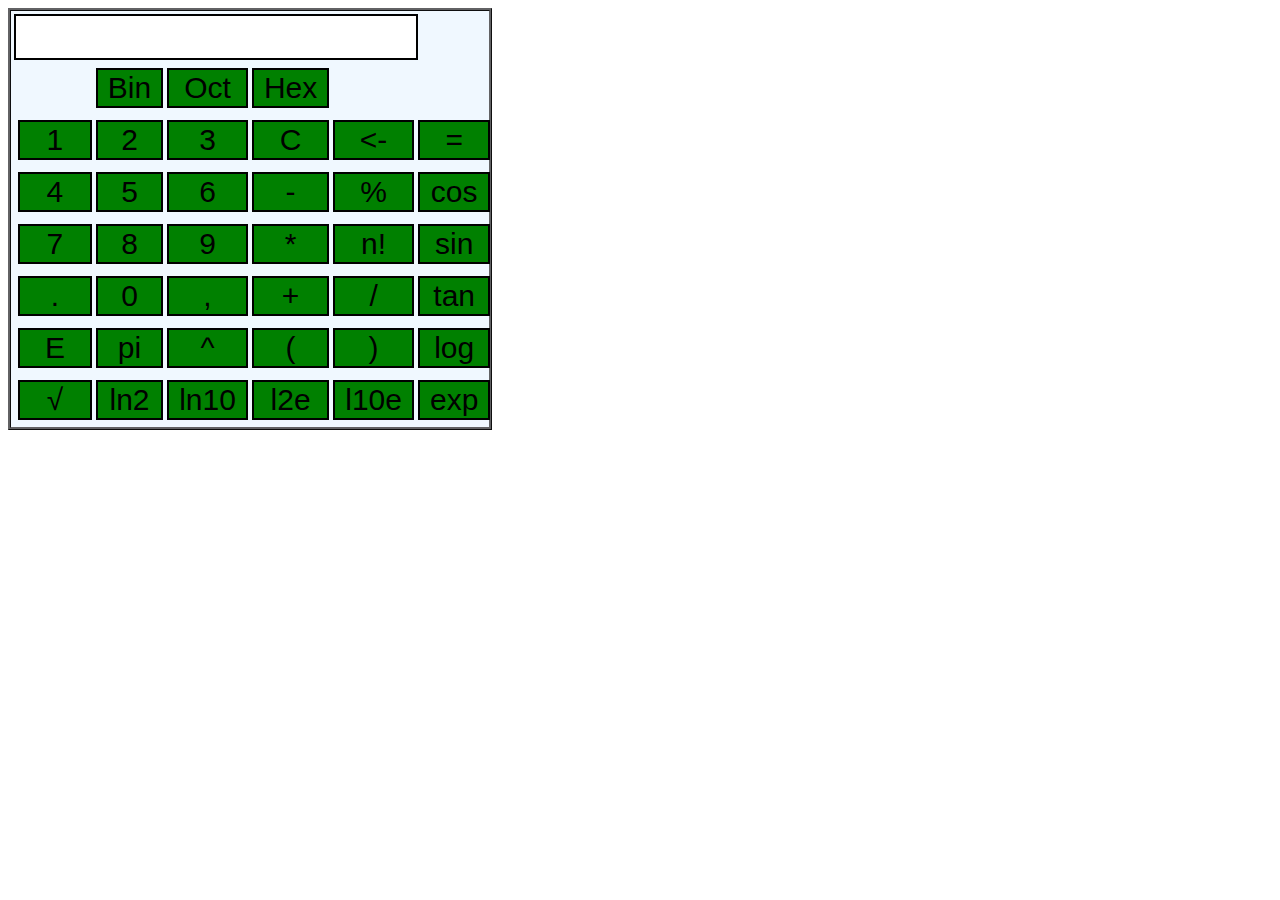
<file: cal2/index.html>
<!DOCTYPE html>
<html>
	
<head>
	<title>
		Calculadora
	</title>
	<link rel="stylesheet" href="styles.css">
	<script src="script.js"></script>
</head>

<body>
	
	<form name = "calc">
		<table id = "calc">		
			<tr>
			<td colspan=5>
				<input id="btn"
					name="display"
					onkeypress="return event.charCode >= 48 && event.charCode <= 57"
					type="text">
			</td>
			</tr>

			<tr>
				<td></td>
				<td><input id="btn" type="button" value="Bin" onclick="binary(calc);"/></td>
				<td><input id="btn" type="button" value="Oct" onclick="octal(calc);"/></td>
				<td><input id="btn" type="button" value="Hex" onclick="hex(calc);"/></td>
				<td colspan=2></td>
			</tr>

			<tr>
			<td>
				<input id="btn" type="button" value="1"
					OnClick="calc.display.value+='1'">
			</td>

			<td>
				<input id="btn" type="button" value="2"
					OnClick="calc.display.value+='2'">
			</td>

			<td>
				<input id="btn" type="button" value="3"
					OnClick="calc.display.value+='3'">
			</td>

			<td>
				<input id="btn" type="button" value="C"
					OnClick="limpiar(calc)">
			</td>
			<td>
				<input id="btn" type="button" value="<-"
					OnClick="backspace(this.form)">
			</td>
			<td>
				<input id="btn" type="button" value="="
					OnClick="calcular(calc)">
			</td>
			</tr>
			<tr>
			<td>
				<input id="btn" type="button" value="4"
					OnClick="calc.display.value+='4'">
			</td>
			<td>
				<input id="btn" type="button" value="5"
					OnClick="calc.display.value+='5'">
			</td>
			<td>
				<input id="btn" type="button" value="6"
					OnClick="calc.display.value+='6'">
			</td>
			<td>
				<input id="btn" type="button" value="-"
					OnClick="setValue(calc, '-')">
			</td>
			<td>
				<input id="btn" type="button" value="%"
					OnClick="setValue(calc, '%')">
			</td>
			<td>
				<input id="btn" type="button" value="cos"
					OnClick="replaceValue(calc, 'Math.cos(')">
			</td>
			</tr>

			<tr>
			<td>
				<input id="btn" type="button" value="7"
					OnClick="calc.display.value+='7'">
			</td>
			<td>
				<input id="btn" type="button" value="8"
					OnClick="calc.display.value+='8'">
			</td>
			<td>
				<input id="btn" type="button" value="9"
					OnClick="calc.display.value+='9'">
			</td>
			<td>
				<input id="btn" type="button" value="*"
					OnClick="setValue(calc, '*')">
			</td>
			<td>
				<input id="btn" type="button" value="n!"
					OnClick="setValue(calc, '!')">
			</td>
			<td>
				<input id="btn" type="button" value="sin"
					OnClick="replaceValue(calc, 'Math.sin(')">
			</td>
			</tr>
			<tr>
			<td>
				<input id="btn" type="button" value="."
					OnClick="setValue(calc, '.')">
			</td>
			<td>
				<input id="btn" type="button" value="0"
					OnClick="calc.display.value+='0'">
			</td>
			<td>
				<input id="btn" type="button" value=","
					OnClick="setValue(calc, ',')">
			</td>
			<td>
				<input id="btn" type="button" value="+"
					OnClick="setValue(calc, '+')">
			</td>
			<td>
				<input id="btn" type="button" value="/"
					OnClick="setValue(calc, '/')">
			</td>
			<td>
				<input id="btn" type="button" value="tan"
					OnClick="replaceValue(calc, 'Math.tan(')">
			</td>
			</tr>
			<tr>
			<td>
				<input id="btn" type="button" value="E"
					OnClick="setValue(calc, 'E')">
			</td>
			<td>
				<input id="btn" type="button" value="pi"
					OnClick="setValue(calc, 'Math.PI')">
			</td>
			<td>
				<input id="btn" type="button" value="^"
					OnClick="setValue(calc, 'Math.pow(')">
			</td>
			<td>
				<input id="btn" type="button" value="("
					OnClick="setValue(calc, '(')">
			</td>
			<td>
				<input id="btn" type="button" value=")"
					OnClick="setValue(calc, ')')">
			</td>

			<td>
				<input id="btn" type="button" value="log"
					OnClick="replaceValue(calc, 'Math.log(')">
			</td>
			</tr>

			<tr>
			<td>
				<input id="btn" type="button" value="  √  "
					OnClick="setValue(calc, 'Math.sqrt(')">
			</td>

			<td>
				<input id="btn" type="button" value="ln2"
					OnClick="setValue(calc, 'Math.LN2')">
			</td>

			<td>
				<input id="btn" type="button" value="ln10"
					OnClick="setValue(calc, 'Math.Log10')">
			</td>

			<td>
				<input id="btn" type="button" value="l2e"
					OnClick="setValue(calc, 'Math.LOG2E')">
			</td>

			<td>
				<input id="btn" type="button" value="l10e"
					OnClick="setValue(calc, 'Math.log10')">
			</td>

			<td>
				<input id="btn" type="button" value="exp"
					OnClick="replaceValue(calc, 'Math.exp(')">
			</td>
			</tr>
		</table>
	</form>
</body>

</html>
</file>
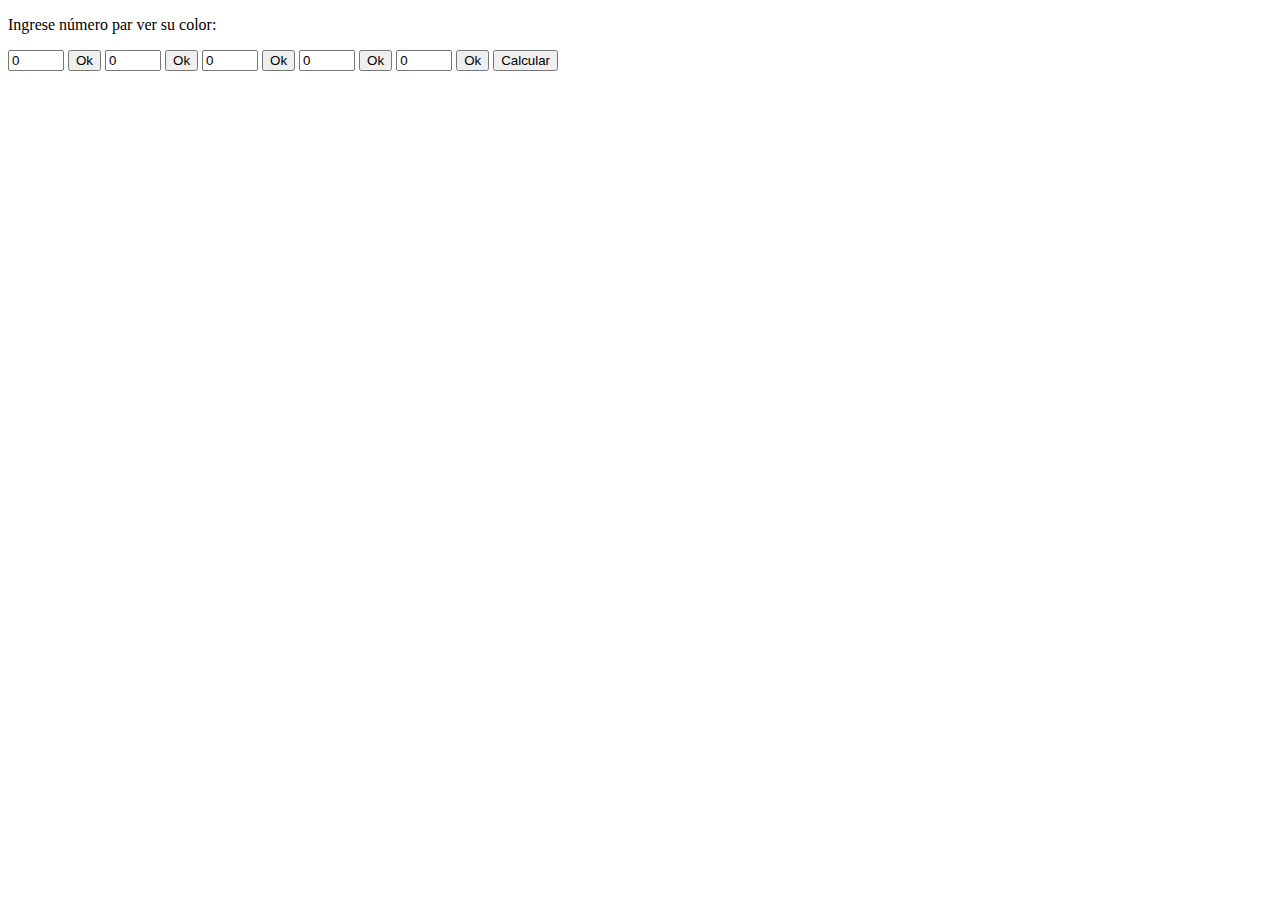
<file: banda/band5.html>
<!DOCTYPE html>
<html>
  <head>
    <meta charset="utf-8">
    <title>5 Bandas</title>
  </head>
  <body>
    <p>Ingrese n&uacute;mero par ver su color:</p>
    <form class="" >
      <div id="interColores">
      <input type="number" name="numColor1" id=""  min="0" max="11"  maxlength="10" value="0"/>
      <input type="button" onClick="Colores(numColor1.value);" value="Ok"/>
      <input type="number" name="numColor2" id=""  min="0" max="11"  maxlength="10" value="0"/>
      <input type="button" onClick="Colores(numColor2.value);" value="Ok"/>
      <input type="number" name="numColor3" id=""  min="0" max="11"  maxlength="10" value="0"/>
      <input type="button" onClick="Colores(numColor3.value);" value="Ok"/>
      <input type="number" name="numColor4" id=""  min="0" max="11"  maxlength="10" value="0"/>
      <input type="button" onClick="Colores(numColor4.value);" value="Ok"/>
      <input type="number" name="numColor5" id=""  min="0" max="11"  maxlength="10" value="0"/>
      <input type="button" onClick="Colores(numColor5.value);" value="Ok"/>
      <input type="button" onClick="Calcular(numColor1.value,numColor2.value,numColor3.value,numColor4.value,numColor5.value);" value="Calcular"/>
    
    </div>
    </form>
    <script type="text/javascript" src="band5.js"></script>

  </body>
  </html>
</file>
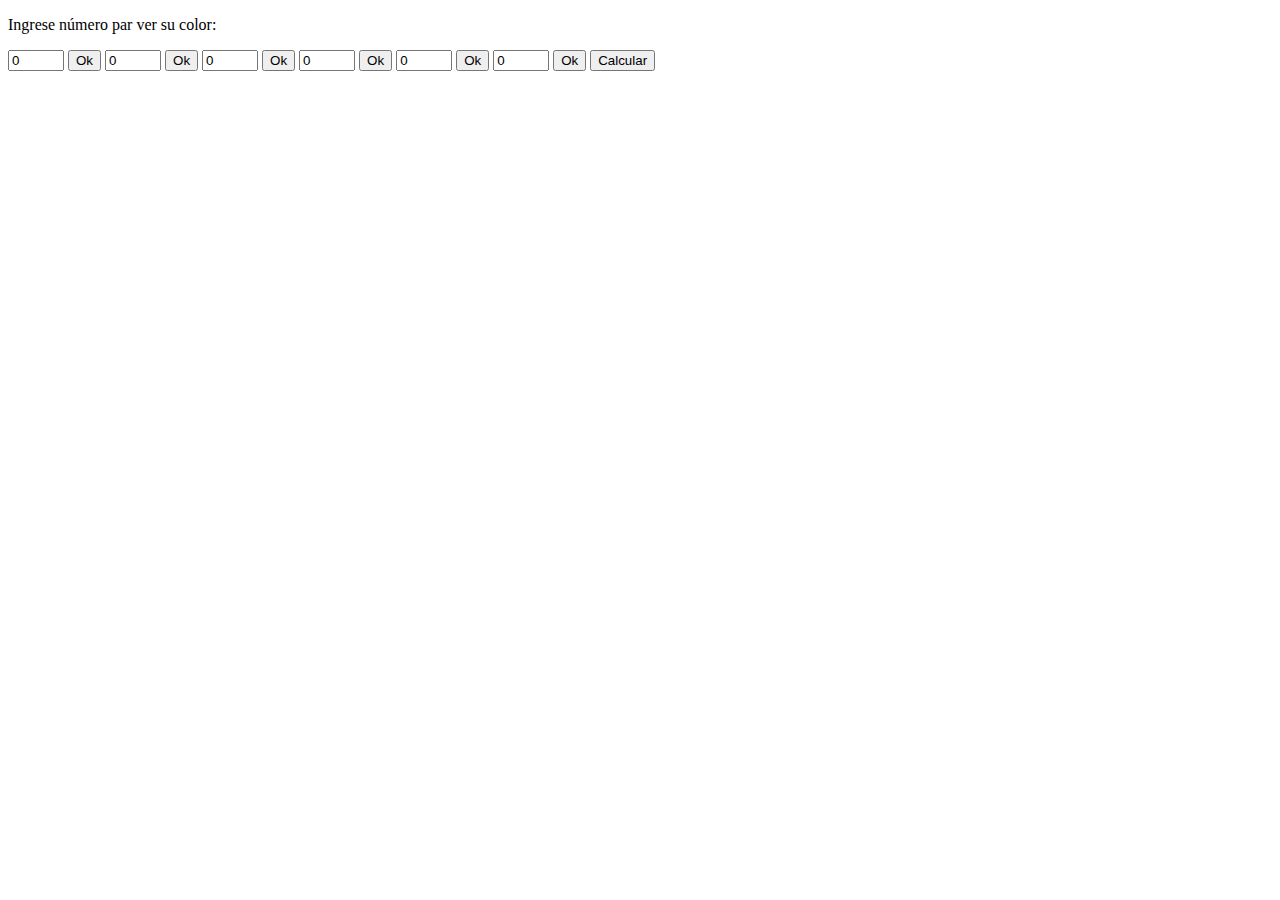
<file: banda/band6.html>
<!DOCTYPE html>
<html>
  <head>
    <meta charset="utf-8">
    <title>6 Bandas</title>
  </head>
  <body>
    <p>Ingrese n&uacute;mero par ver su color:</p>
    <form class="" >
      <div id="interColores">
      <input type="number" name="numColor1" id=""  min="0" max="11"  maxlength="10" value="0"/>
      <input type="button" onClick="Colores(numColor1.value);" value="Ok"/>
      <input type="number" name="numColor2" id=""  min="0" max="11"  maxlength="10" value="0"/>
      <input type="button" onClick="Colores(numColor2.value);" value="Ok"/>
      <input type="number" name="numColor3" id=""  min="0" max="11"  maxlength="10" value="0"/>
      <input type="button" onClick="Colores(numColor3.value);" value="Ok"/>
      <input type="number" name="numColor4" id=""  min="0" max="11"  maxlength="10" value="0"/>
      <input type="button" onClick="Colores(numColor4.value);" value="Ok"/>
      <input type="number" name="numColor5" id=""  min="0" max="11"  maxlength="10" value="0"/>
      <input type="button" onClick="Colores(numColor5.value);" value="Ok"/>
      <input type="number" name="numColor6" id=""  min="0" max="11"  maxlength="10" value="0"/>
      <input type="button" onClick="Colores(numColor6.value);" value="Ok"/>
      <input type="button" onClick="Calcular(numColor1.value,numColor2.value,numColor3.value,numColor4.value,numColor5.value,numColor6.value);" value="Calcular"/>
    
    </div>
    </form>
    <script type="text/javascript" src="band6.js"></script>

  </body>
  </html>
</file>
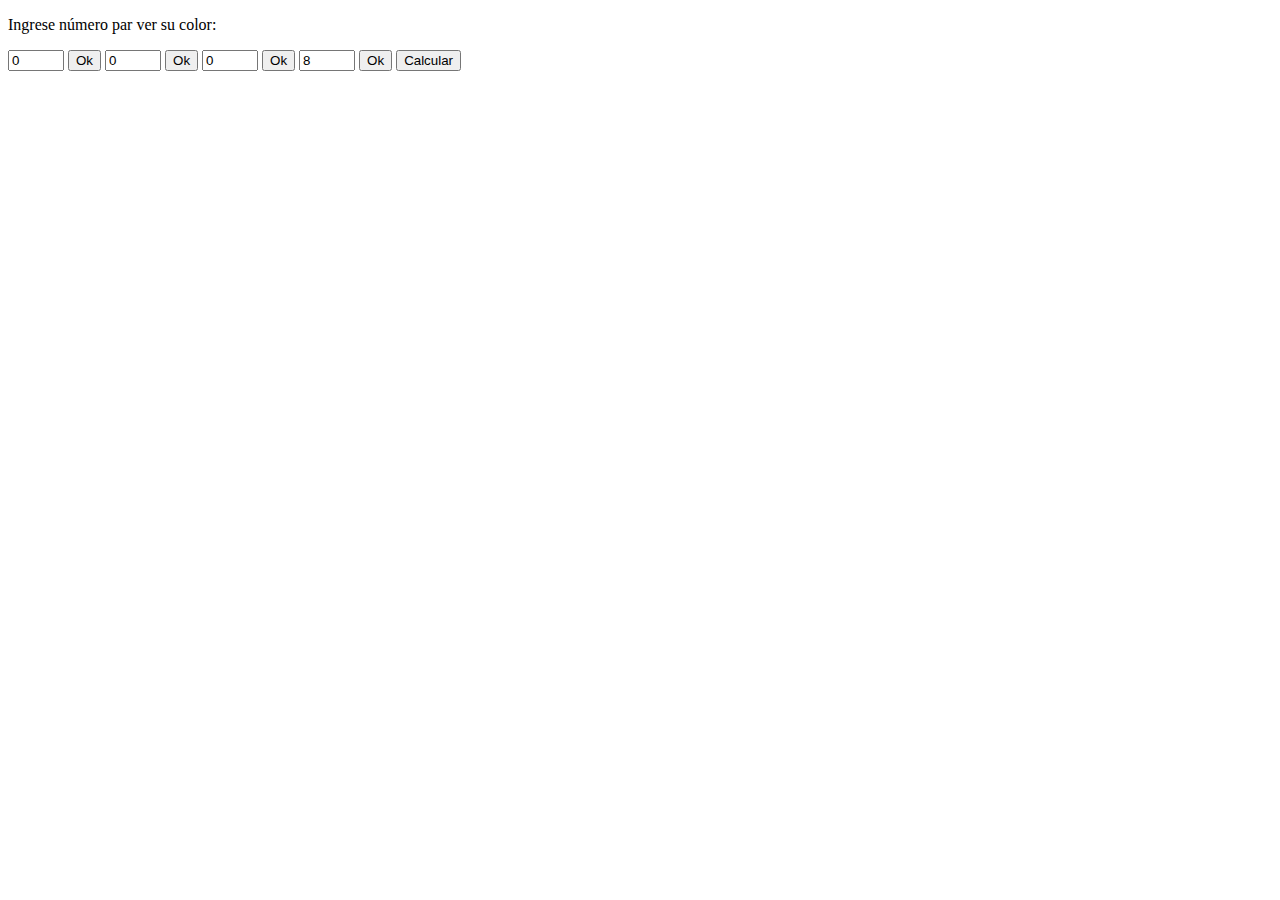
<file: banda/ColoresBanda.html>
<!DOCTYPE html>
<html>
  <head>
    <meta charset="utf-8">
    <title>4 Bandas</title>
  </head>
  <body>
    <p>Ingrese n&uacute;mero par ver su color:</p>
    <form class="" >
      <div id="interColores">
      <input type="number" name="numColor1" id=""  min="0" max="11"  maxlength="10" value="0"/>
      <input type="button" onClick="Colores(numColor1.value);" value="Ok"/>
      <input type="number" name="numColor2" id=""  min="0" max="11"  maxlength="10" value="0"/>
      <input type="button" onClick="Colores(numColor2.value);" value="Ok"/>
      <input type="number" name="numColor3" id=""  min="0" max="11"  maxlength="10" value="0"/>
      <input type="button" onClick="Colores(numColor3.value);" value="Ok"/>
      <input type="number" name="numColor4" id=""  min="8" max="11"  maxlength="10" value="8"/>
      <input type="button" onClick="Colores(numColor4.value);" value="Ok"/>
      <input type="button" onClick="Calcular(numColor1.value,numColor2.value,numColor3.value,numColor4.value);" value="Calcular"/>
    
    </div>
    </form>
    <script type="text/javascript" src="ColoresBanda.js"></script>

  </body>
  </html>
</file>
<file: cal2/styles.css>
#calc{
	border: 3px rgb(98, 98, 100) ridge;
	background-color: aliceblue;
}

/* Set the button style */
#btn {
	width: 100%;
	height: 40px;
	font-size: 30px;
}

#btn:hover {
	background-color: rgb(80, 133, 80);
}

input[type="button"] {
	margin: 4px;
	background-color:green;
	color: black;
	border: solid black 2px;
	width:100%
}

/* Set input textarea */
input[type="text"] {
	background-color:white;
	border: solid black 2px;
	width:100%
}
</file>
